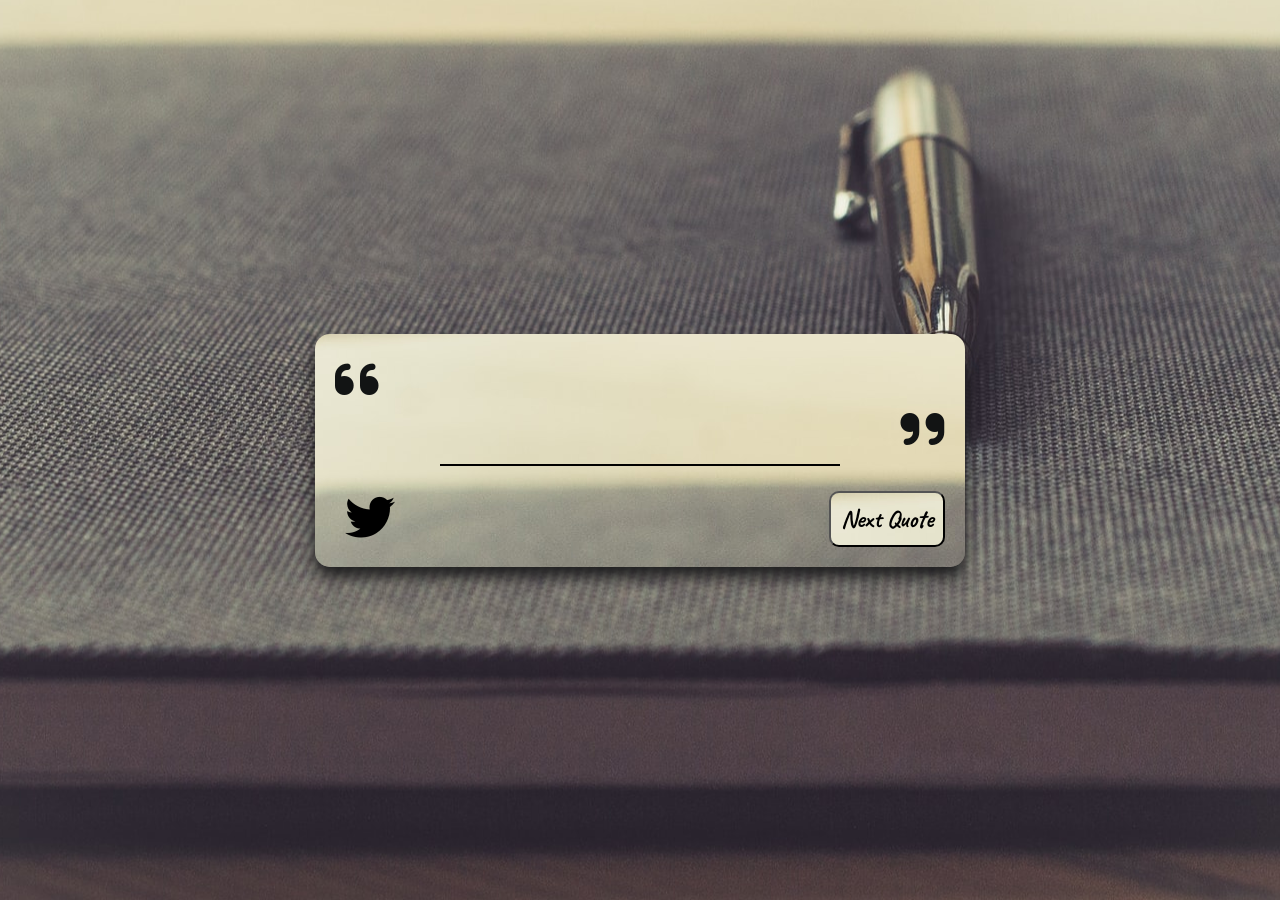
<file: index.html>
<!DOCTYPE html>
<html lang="en">
<head>
    <meta charset="UTF-8">
    <meta http-equiv="X-UA-Compatible" content="IE=edge">
    <meta name="viewport" content="width=device-width, initial-scale=1.0">
    <link rel="stylesheet" href="style.css">
    <link rel="stylesheet" href="https://cdnjs.cloudflare.com/ajax/libs/font-awesome/6.0.0-beta3/css/all.min.css" integrity="sha512-Fo3rlrZj/k7ujTnHg4CGR2D7kSs0v4LLanw2qksYuRlEzO+tcaEPQogQ0KaoGN26/zrn20ImR1DfuLWnOo7aBA==" crossorigin="anonymous" referrerpolicy="no-referrer" />
    <title>Quote Generator</title>
</head>
<body id="background">
    <div class="container">
        <i id="leftquote" class="fa-solid fa-quote-left"></i>
        <h2 class="quote"></h2>
        <i id="rightquote" class="fa-solid fa-quote-right"></i>
        <hr>
        <p class="author"></p>
        <div class="buttons">
            <a class="twitter-share-button"
            href="https://twitter.com/intent/tweet?text=Hello%20world"><i id="twitter_icon" class="fa-brands fa-twitter"></i>
            </a>
<button class="next">Next Quote</button>
        </div>
    </div>
    <script src="script.js"></script>
</body>
    
</html>
</file>
<file: style.css>
@import url('https://fonts.googleapis.com/css2?family=Caveat&family=Poppins:wght@200;300;400;500;600;700&display=swap');

* {
    padding: 0px;
    margin: 0;
    box-sizing: border-box;
    font-family: 'Caveat', cursive;
}

:root{
    --primary-color: #364ba7;
    --secondary-color: #f583a7;
}

body,html{
    height: 100%;
    background-repeat: no-repeat;
}

body{
    display: flex;
    
    align-items: center;
    justify-content: center;
    
}
.container {
    background-image: url("bg_image.jpg");
    /* background: blanchedalmond; */
    display: flex;
    flex-direction: column;
    padding: 20px;
    /* box-shadow: 0 20px 8; */
    box-shadow: 0 10px 15px rgb(30, 30, 31);
    width: 650px;
    height: fit-content;
    border-radius: 15px;
    margin: 10px;
    border-color: whitesmoke;
  }

#background {
    background-image: url("bg_image.jpg");
    background-position: center;
    background-repeat: no-repeat;

}

.quote{
    font-size: 50px;
    font-weight: 800;
    text-align: center;
}

#leftquote{
    font-size: 50px;
    color: rgb(18, 20, 20);
}
#rightquote{
    font-size: 50px;
    color: rgb(18, 20, 20);
    align-self: flex-end;
}

.author{
    padding-bottom: 10px;
    padding-top: 5px;
    font-size: 40px;
    color: rgb(14, 13, 13);
    align-self: center;
}

hr{
    align-self: center;
    width: 400px;
    margin-top: 10px;
    border: 1px solid black;
    background: black;
}

.buttons{
    width: 100%;
    display: flex;
    justify-content: space-between;
    align-items: center;
    margin-top: 10px;
}
#twitter_icon{
    color: black;
    font-size: 50px;
    margin-left: 10px;
}
.twitter-share-button{
    text-decoration: none;
    font-size: 30px;
}

 .buttons .next{ 
    cursor: pointer;
    font-size: 25px;
    font-weight: 700;
    background-color: whitesmoke;
    border-radius: 10px;
    padding: 10px;
    background-image: url("bg_image.jpg");
    }
</file>
